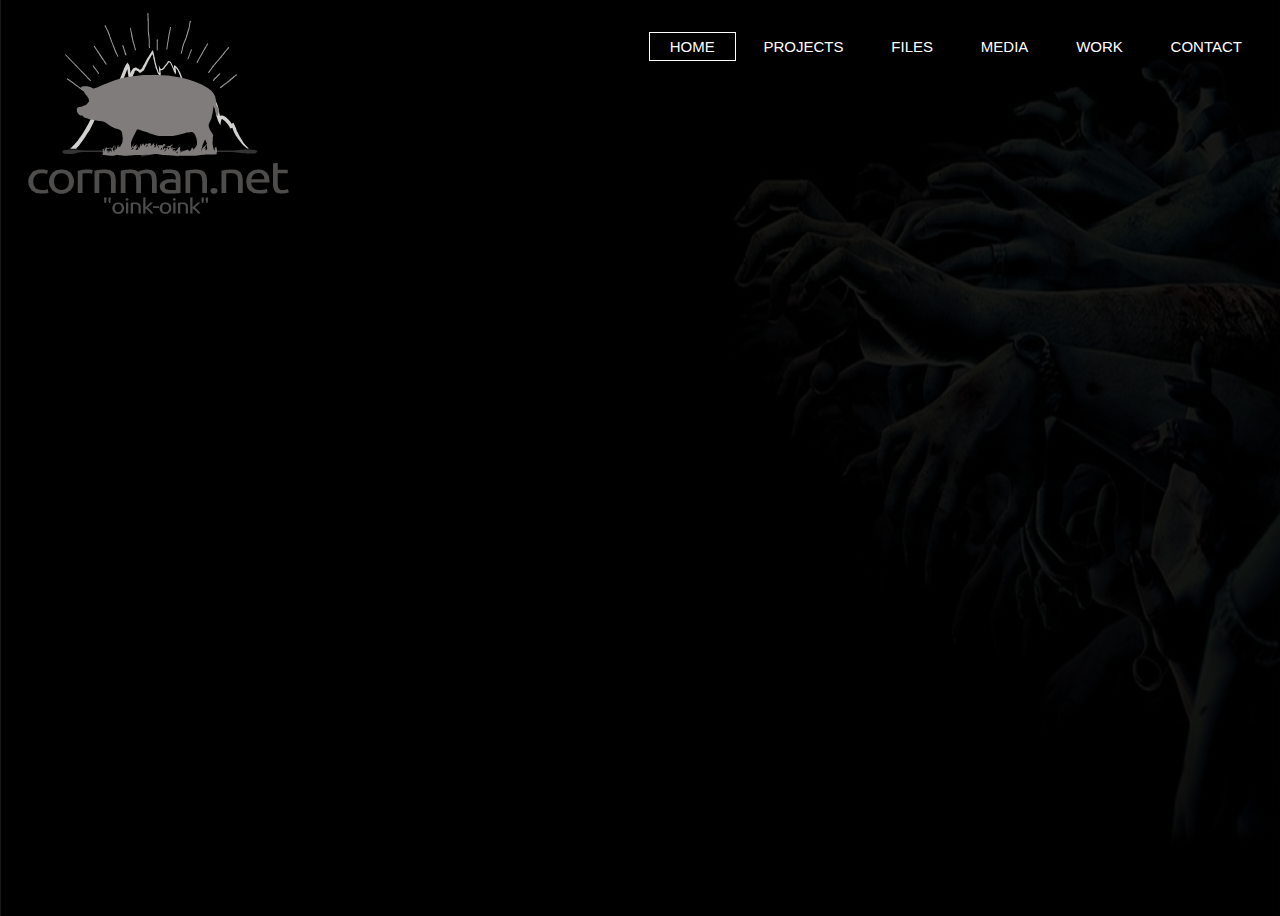
<file: index.html>
<html>
	
<head>
<title> cornman.net </title>
<link href="style.css" rel="stylesheet" type="text/css">
</head>
<header>
    
	                  <div class="row">
				      <div class="logo">
                      <div class="contents">
                      <div id="row" style="float: left; width: 100px;"></div>
                      <div id="logo" style="float: left; width: 100px;"></div>
                      <img src="logocorn.png">
                      </div>
                          
              <ul class="main-nav">
                <li class="active"><a href="index.html"> HOME </a></li>
                <li><a href="projects.html"> PROJECTS </a></li>
                <li><a href="files.html"> FILES </a></li>
                <li><a href="media.html"> MEDIA </a></li>
                <li><a href="work.html"> WORK </a></li>
                <li><a href="contact.html"> CONTACT </a></li>
                  
                          </ul>
                          </div>
    </div>
    </header>
    <body>
    
    
    
    
    
    
    
    
    
    
    
    
    
    </body>



</html>
</file>
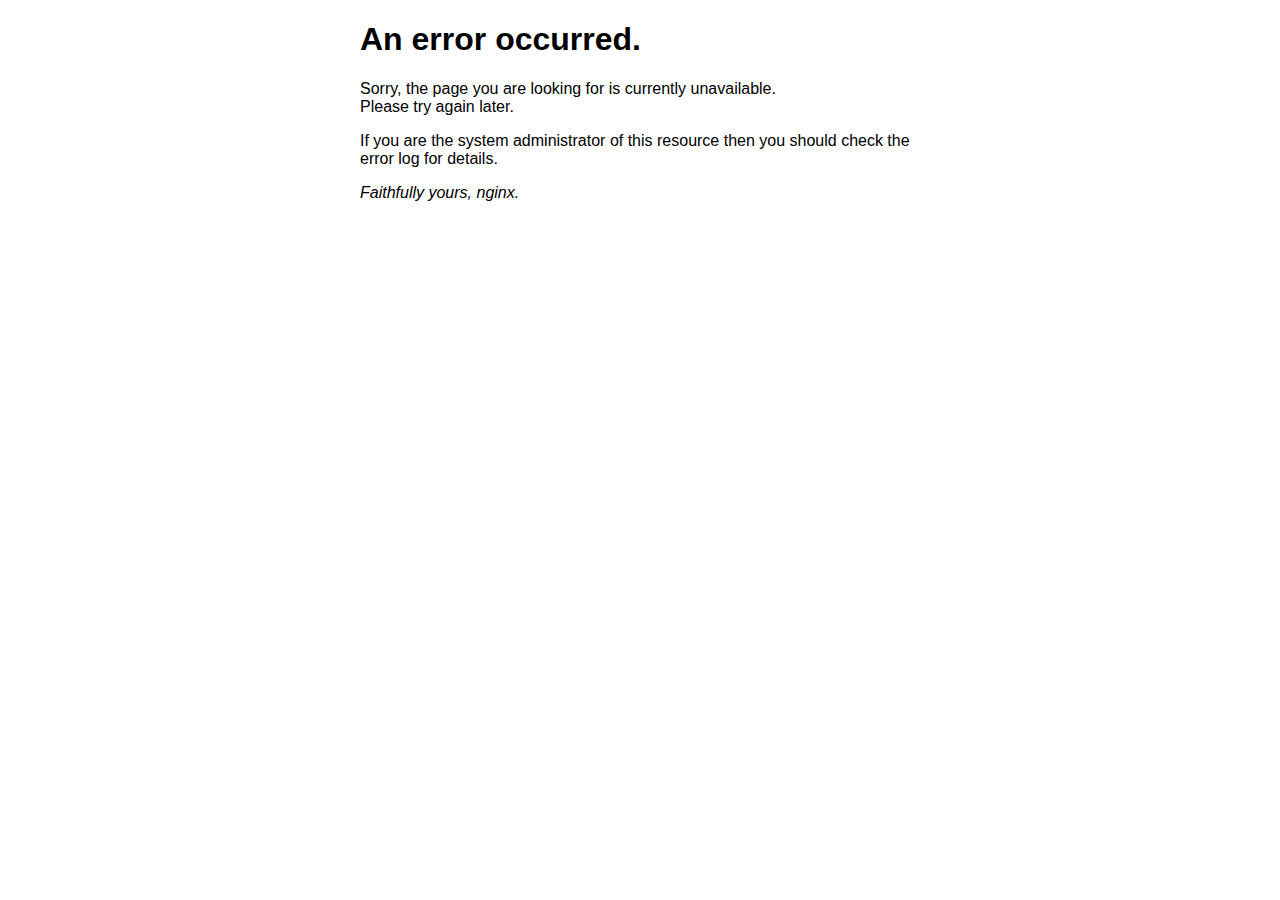
<file: 50x.html>
<!DOCTYPE html>
<html>
<head>
<title>Error</title>
<style>
    body {
        width: 35em;
        margin: 0 auto;
        font-family: Tahoma, Verdana, Arial, sans-serif;
    }
</style>
</head>
<body>
<h1>An error occurred.</h1>
<p>Sorry, the page you are looking for is currently unavailable.<br/>
Please try again later.</p>
<p>If you are the system administrator of this resource then you should check
the error log for details.</p>
<p><em>Faithfully yours, nginx.</em></p>
</body>
</html>
</file>
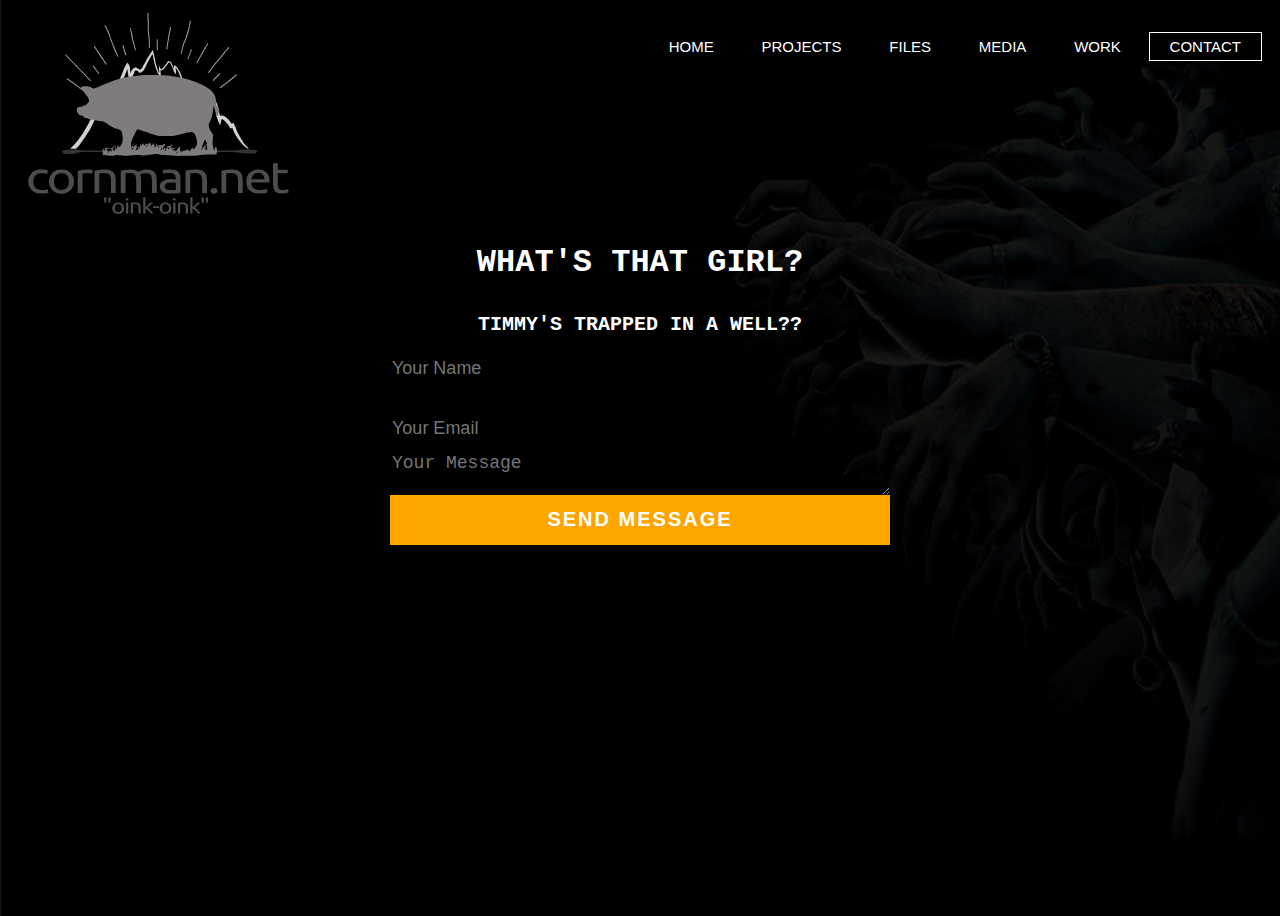
<file: contact.html>
<html>
<head>
<title> contact cornman.net </title>    
</head>
<link href="style.css" rel="stylesheet" type="text/css">
        
<header>
    <div class="row">
    <div class="logo">
    <img src="logocorn.png">				  
    </div>

              <ul class="main-nav">
                <li><a href="index.html"> HOME </a></li>
                <li><a href="projects.html"> PROJECTS </a></li>
                <li><a href="files.html"> FILES </a></li>
                <li><a href="media.html"> MEDIA </a></li>
                <li><a href="work.html"> WORK </a></li>
                <li class="active"><a href="contact.html"> CONTACT </a></li>
              </ul>
            </div>
    </header>
    
    <body>
         
        <div class="contact-title">
        <h1> What's that girl?</h1><br>
        <h2>Timmy's trapped in a well??</h2>
        </div> 

            <div>
            <div class="contact-form">
            <input name="name" type="text" class="form-control" placeholder="Your Name" required>
            <form id="contact-form" method="post" action=""><br>
            <input name="email" type="email" class="form-control" placeholder="Your Email" required><br>
            <textarea name="message" class="form-control" placeholder="Your Message" row="4" required></textarea><br>
                <input type="submit" class="form-control submit" value="SEND MESSAGE"></form></div></div>
          </body>
    </html>
</file>
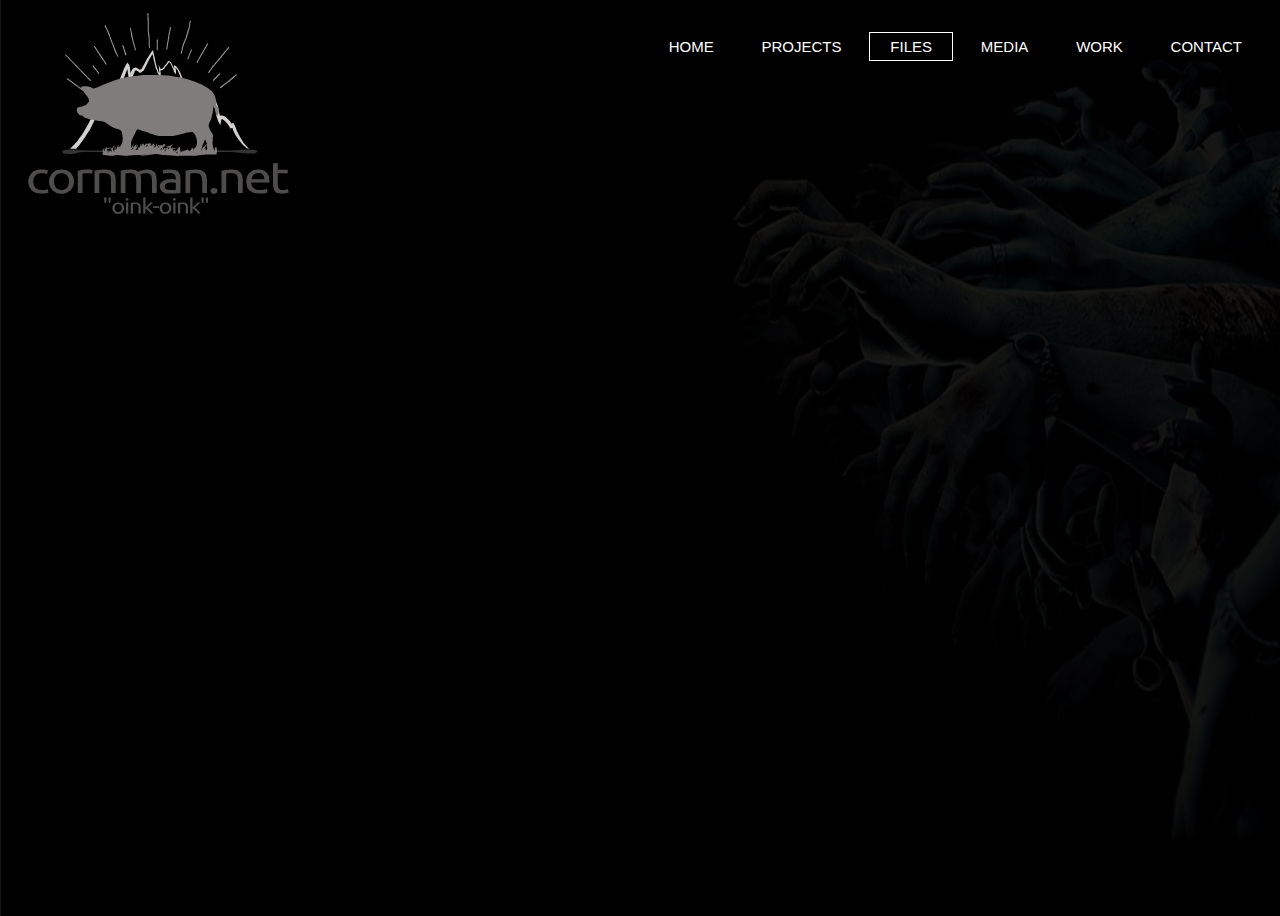
<file: files.html>
<html>
	
<head>
<title> cornman.net </title>    
<link href="style.css" rel="stylesheet" type="text/css">
    
</head>
<body>
        <header>
    
	          <div class="row">
				  <div class="logo">
					  <img src="logocorn.png">
				  
				  </div>
              <ul class="main-nav">
                <li><a href="index.html"> HOME </a></li>
                <li><a href="projects.html"> PROJECTS </a></li>
                <li class="active"><a href="files.html"> FILES </a></li>
                <li><a href="media.html"> MEDIA </a></li>
                <li><a href="work.html"> WORK </a></li>
                <li><a href="contact.html"> CONTACT </a></li>
    
  </ul>
            </div>
    </header>
                
</body>
</html>
</file>
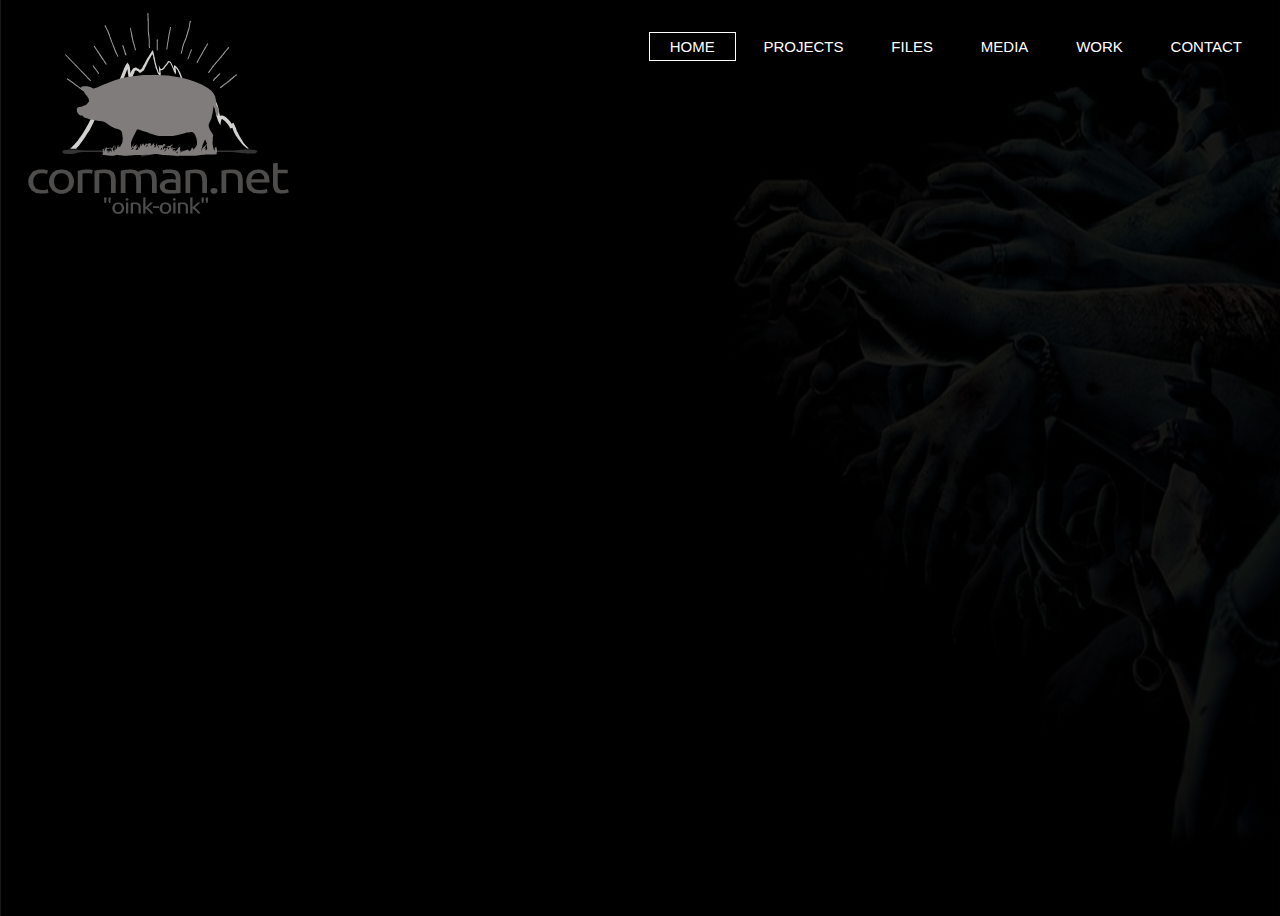
<file: media.html>
<html>
	
<head>
<title> cornman.net </title>    
<link href="style.css" rel="stylesheet" type="text/css">
    
</head>
<body>
        <header>
    
	          <div class="row">
				  <div class="logo">
					  <img src="logocorn.png">
				  
				  </div>
              <ul class="main-nav">
                <li class="active"><a href="index.html"> HOME </a></li>
                <li><a href="projects.html"> PROJECTS </a></li>
                <li><a href="files.html"> FILES </a></li>
                <li><a href="media.html"> MEDIA </a></li>
                <li><a href="work.html"> WORK </a></li>
                <li><a href="contact.html"> CONTACT </a></li>
    
  </ul>
            </div>
    </header>
</body>
</html>
</file>
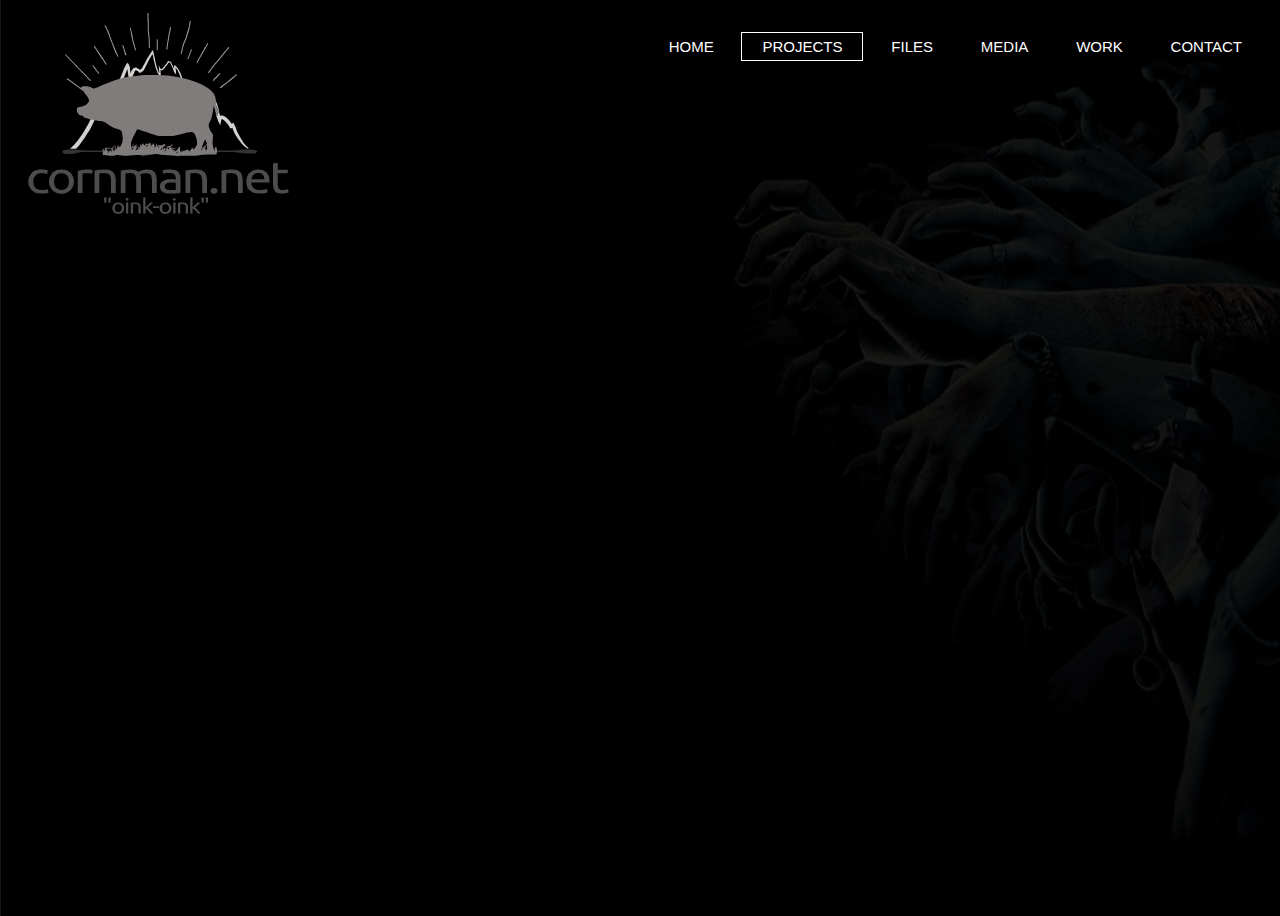
<file: projects.html>
<html>
	
<head>
<title> cornman.net </title>
<link href="style.css" rel="stylesheet" type="text/css">
</head>
<header>
    
	                  <div class="row">
				      <div class="logo">
                      <div class="contents">
                      <div id="row" style="float: left; width: 100px;"></div>
                      <div id="logo" style="float: left; width: 100px;"></div>
                      <img src="logocorn.png">
                      </div>
                          
             <ul class="main-nav">
                <li><a href="index.html"> HOME </a></li>
                <li class="active"><a href="projects.html"> PROJECTS </a></li>
                <li><a href="files.html"> FILES </a></li>
                <li><a href="media"> MEDIA </a></li>
                <li><a href="work"> WORK </a></li>
                <li><a href="contact"> CONTACT </a></li>
              </ul>
              </div>
    </div>
    </header>
    <body>
    
    
    
    </body>
</html>
</file>
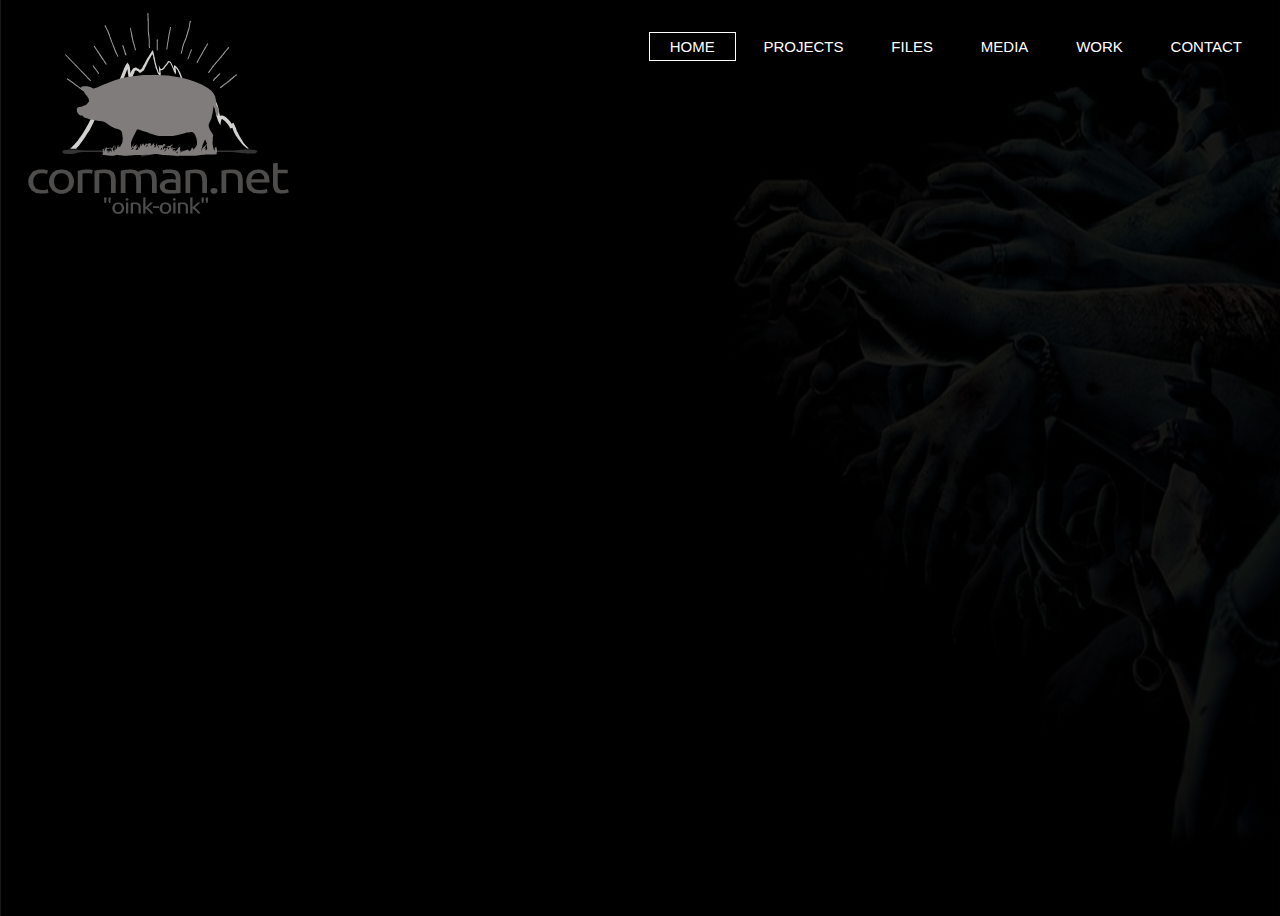
<file: work.html>
<html>
	
<head>
<title> cornman.net </title>    
<link href="style.css" rel="stylesheet" type="text/css">
    
</head>
<body>
        <header>
    
	          <div class="row">
				  <div class="logo">
					  <img src="logocorn.png">
				  
				  </div>
              <ul class="main-nav">
                <li class="active"><a href="index.html"> HOME </a></li>
                <li><a href="projects.html"> PROJECTS </a></li>
                <li><a href="files.html"> FILES </a></li>
                <li><a href="media.html"> MEDIA </a></li>
                <li><a href="work.html"> WORK </a></li>
                <li><a href="contact.html"> CONTACT </a></li>
    
  </ul>
            </div>
    </header>
                
</body>
</html>
</file>
<file: style.css>
{
    margin: 0;
    padding: 0;
    text-align: center;
    background-size: cover;
    font-family: sans-serif;
}

header

.main-nav
{
    float: right;
    list-style: none;
    padding-right: 10px;
    margin-top: 30;
}

.main-nav li
{
    display: inline-block;
 }

.main-nav li a
{
    color: white;
    text-decoration: none;
    padding: 5px 20px;
	font-family: "Roboto", sans-serif;
    font-size: 15px;
    }

.main-nav li.active a
{
    border: 1px solid white;
}

.main-nav li a:hover

{
    border: 1px solid white;
}

.logo img
{
		width: auto;
        height: auto;
		float: left;
		padding-left: 2px;    
}	

body
{
        background-image:linear-gradient(rgba(0,0,0,0.9),rgba(0,0,0,0.9)),url("background.jpg");
        height: 100vh;
        background-size: cover;
        background-position: center;
        font-family: monospace;
        text-align: center;
}


.contact-title
{
    color: white;
    text-transform: uppercase;
    transition: all 4s ease-in-out;
  }

.contact-title h1
{
    font-size: 32px;
    color: white;
    line-height: 10px;
    padding-top: 250px;
}
.contact-title h2
{
    font-size: 20px;
    color: white;
    line-height: 8px
    }

form
{   
    color: transparent;
    transition: all 4s ease-in-out;    
}

.form-control
{
    width: 500px;
    background: transparent;
    border: none;
    outline: none;
    color: gray;
    font-size: 18px;
    
}

input 
{
    height: 45px;
    
}

form .submit
{
    background: orange;
    border-color: transparent;
    color: white;
    font-size: 20px;
    font-weight: bold;
    letter-spacing: 2px;
    height: 50px;
}

form .submit:hover;
{
    background-color: aliceblue;
    cursor: pointer;
}
</file>
